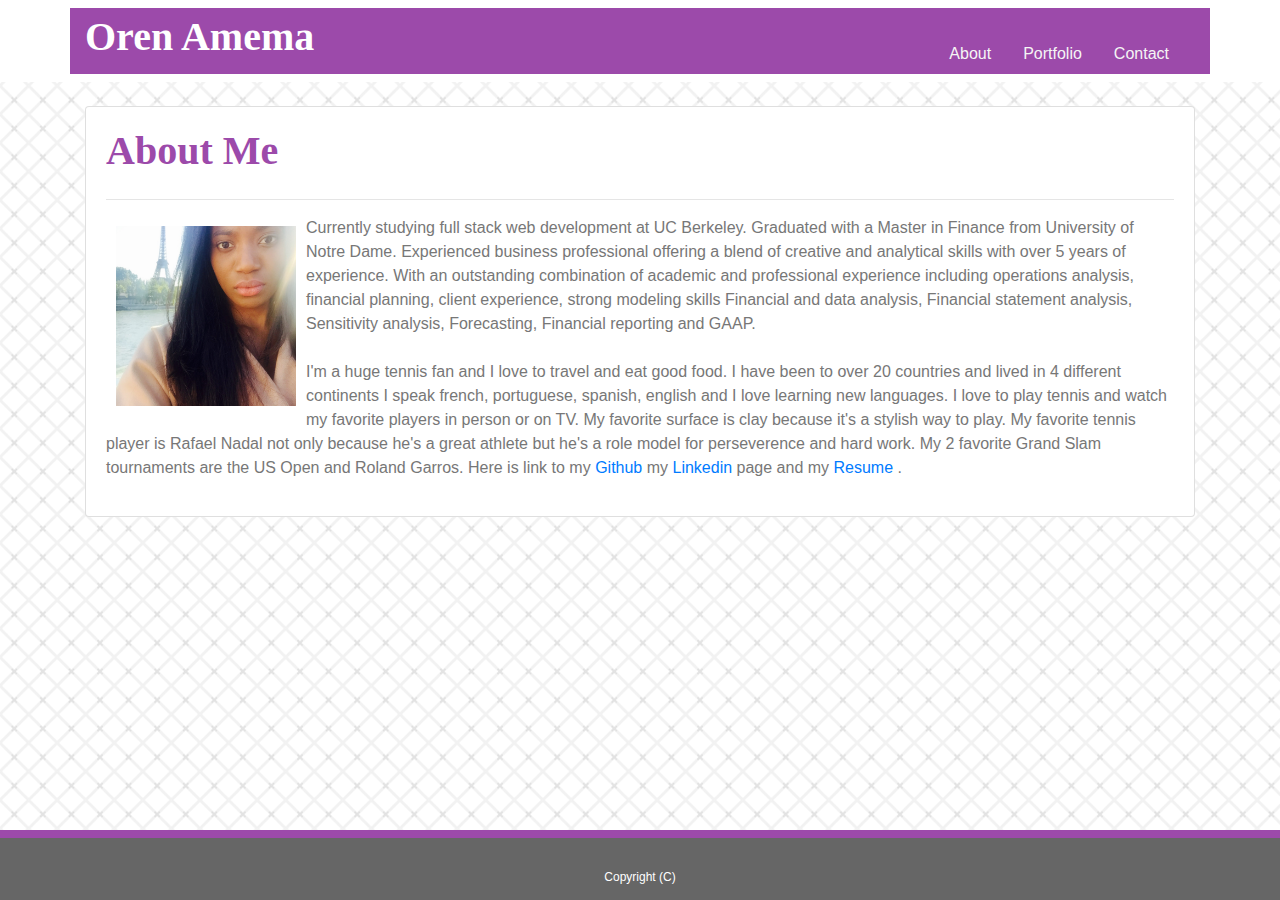
<file: index.html>
<!DOCTYPE html>
<html lang="en">
<head>
    <link rel="stylesheet" href="https://stackpath.bootstrapcdn.com/bootstrap/4.3.1/css/bootstrap.min.css" integrity="sha384-ggOyR0iXCbMQv3Xipma34MD+dH/1fQ784/j6cY/iJTQUOhcWr7x9JvoRxT2MZw1T" crossorigin="anonymous">
    <script src="https://code.jquery.com/jquery-3.3.1.slim.min.js" integrity="sha384-q8i/X+965DzO0rT7abK41JStQIAqVgRVzpbzo5smXKp4YfRvH+8abtTE1Pi6jizo" crossorigin="anonymous"></script>
    <script src="https://cdnjs.cloudflare.com/ajax/libs/popper.js/1.14.7/umd/popper.min.js" integrity="sha384-UO2eT0CpHqdSJQ6hJty5KVphtPhzWj9WO1clHTMGa3JDZwrnQq4sF86dIHNDz0W1" crossorigin="anonymous"></script>
    <script src="https://stackpath.bootstrapcdn.com/bootstrap/4.3.1/js/bootstrap.min.js" integrity="sha384-JjSmVgyd0p3pXB1rRibZUAYoIIy6OrQ6VrjIEaFf/nJGzIxFDsf4x0xIM+B07jRM" crossorigin="anonymous"></script>
    <link rel="stylesheet" href="assets/css/style.css"> 

    <meta charset="UTF-8">
   
</head>

<body>

        <header>
          <!-- As a heading -->
          <nav class="navbar navbar-default bg-white">
              <div class="container" id="top-container">
                <a class="navbar-brand" href="#"><h1>Oren Amema</h1></a>
                <!-- <button class="navbar-toggler" type="button" data-toggle="collapse" data-target="#navbarNavAltMarkup" aria-controls="navbarNavAltMarkup" aria-expanded="false" aria-label="Toggle navigation">
                    <span class="navbar-toggler-icon"></span>
                </button> -->
                <div class="btn-group justify-content-end" role="group" aria-label="First group">
                    <a class="nav-item nav-link active" href="#">About <span class="sr-only">(current)</span></a>
                    <a class="nav-item nav-link" href="portfolio.html">Portfolio</a>
                    <a class="nav-item nav-link" href="contact.html">Contact</a>                    
                </div>
            </div>
            </nav>
        </header>

    <div class="container">
        <br/>
        <div class="row"></div>
        <div class="card" >
            <div class="card-body">
                <!-- Content here -->

                <div class="row">
                    <div class="col-sm-12">
                        <h1  id="theAbout">About Me</h1>
                    </div>
                </div>
                <hr>
                <img id="orenPic" src="assets/images/oren-picture.png" class="rounded float-left" alt="orenPic">
                <!-- <div class="col-sm-12"> -->
                    <p>
                        Currently studying full stack web development at UC Berkeley. 
                        Graduated with a Master in Finance from University of Notre Dame.
                        Experienced business professional offering a blend of creative and analytical skills with over 5 years of experience. 
                        With an outstanding combination of academic and professional experience including operations analysis,  
                        financial planning, client experience, strong modeling skills Financial and data analysis, 
                        Financial statement analysis, Sensitivity analysis, Forecasting, Financial reporting and GAAP.
                        <br><br>
                        I'm a huge tennis fan and I love to travel and eat good food.
                        I have been to over 20 countries and lived in 4 different continents
                        I speak french, portuguese, spanish, english  and I love learning new languages.
                        I love to play tennis and watch my favorite players in person or on TV.
                        My favorite surface is clay because it's a stylish way to play.
                        My favorite tennis player is Rafael Nadal not only because he's a great athlete but
                        he's a role model for perseverence and hard work. My 2 favorite Grand Slam tournaments
                        are the US Open and Roland Garros.
                        Here is link to my 
                        <a href="https://github.com/orenamema">Github </a> my 
            
                        <a href="https://www.linkedin.com/in/oren-amematekpo-b7a12b13">Linkedin</a> page and my 
                        <a href="https://github.com/orenamema/UpdatedPortfolio/raw/master/assets/images/resume.pdf">Resume</a> .
                
                    </p>
                <!-- </div> -->
            </div>
        </div>

      




    </div>
    <div id="bottomSection">
        <div id="bottomDiv">
            <div id="copyR"> Copyright (C) </div> 
        </div>
    </div>

</body>
</html>
</file>
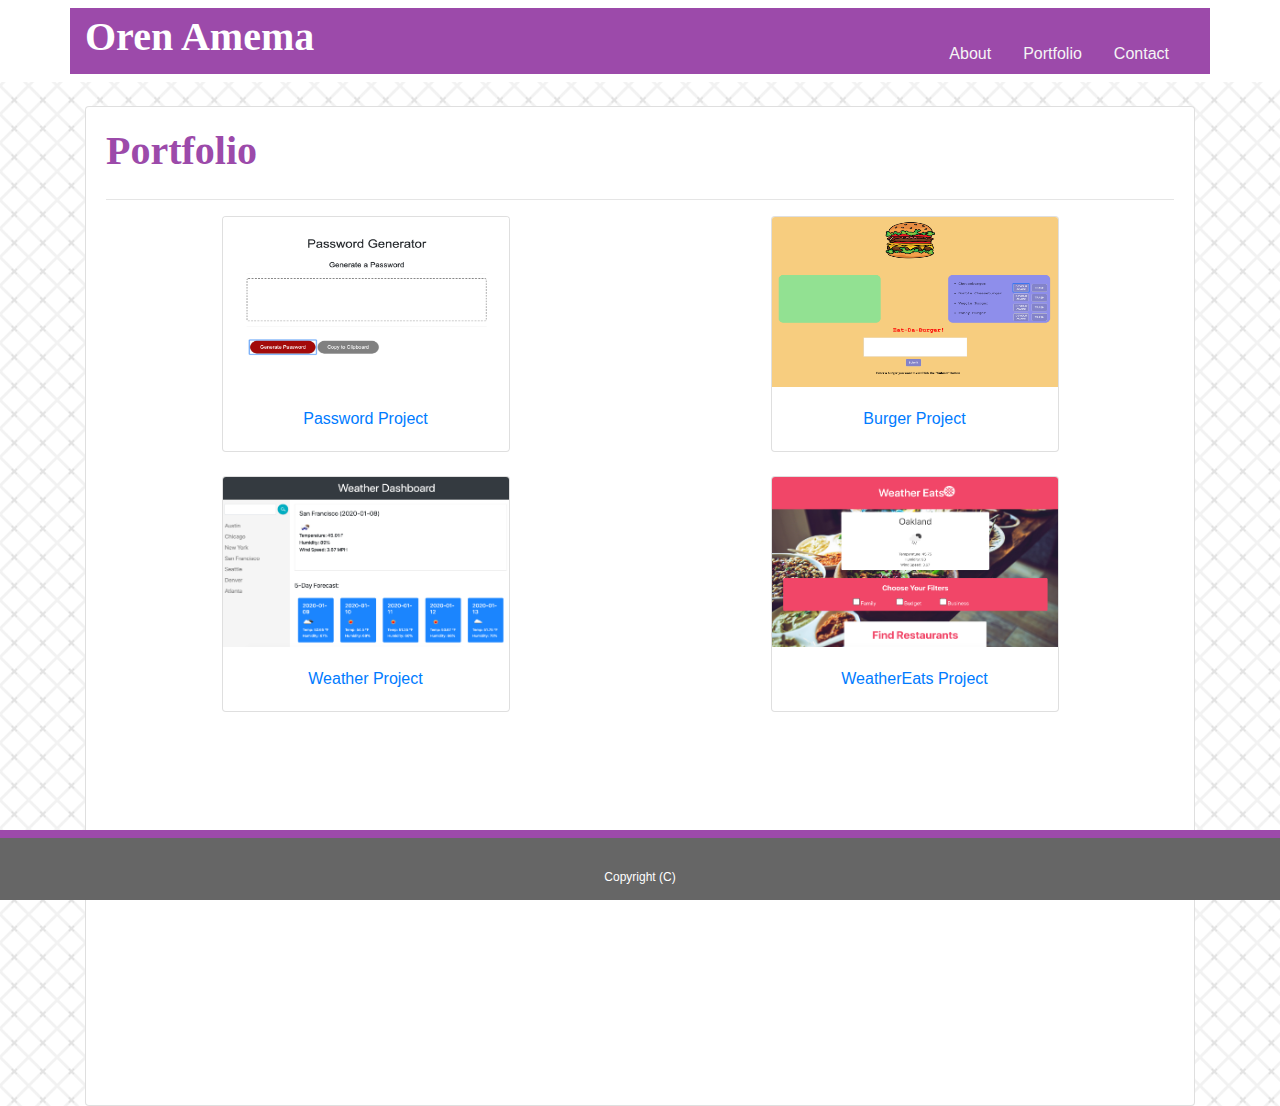
<file: portfolio.html>
<!DOCTYPE html>
<html lang="en">
<head>
    <link rel="stylesheet" href="https://stackpath.bootstrapcdn.com/bootstrap/4.3.1/css/bootstrap.min.css" integrity="sha384-ggOyR0iXCbMQv3Xipma34MD+dH/1fQ784/j6cY/iJTQUOhcWr7x9JvoRxT2MZw1T" crossorigin="anonymous">
    <script src="https://code.jquery.com/jquery-3.3.1.slim.min.js" integrity="sha384-q8i/X+965DzO0rT7abK41JStQIAqVgRVzpbzo5smXKp4YfRvH+8abtTE1Pi6jizo" crossorigin="anonymous"></script>
    <script src="https://cdnjs.cloudflare.com/ajax/libs/popper.js/1.14.7/umd/popper.min.js" integrity="sha384-UO2eT0CpHqdSJQ6hJty5KVphtPhzWj9WO1clHTMGa3JDZwrnQq4sF86dIHNDz0W1" crossorigin="anonymous"></script>
    <script src="https://stackpath.bootstrapcdn.com/bootstrap/4.3.1/js/bootstrap.min.js" integrity="sha384-JjSmVgyd0p3pXB1rRibZUAYoIIy6OrQ6VrjIEaFf/nJGzIxFDsf4x0xIM+B07jRM" crossorigin="anonymous"></script>
    <link rel="stylesheet" href="assets/css/style.css"> 

    <meta charset="UTF-8">
   
</head>

<body>

        <header>
          <!-- As a heading -->
          <nav class="navbar navbar-default bg-white">
              <div class="container" id="top-container">
                <a class="navbar-brand" href="#"><h1>Oren Amema</h1></a>
                <!-- <button class="navbar-toggler" type="button" data-toggle="collapse" data-target="#navbarNavAltMarkup" aria-controls="navbarNavAltMarkup" aria-expanded="false" aria-label="Toggle navigation">
                    <span class="navbar-toggler-icon"></span>
                </button> -->
                <div class="btn-group justify-content-end" role="group" aria-label="First group">
                    <a class="nav-item nav-link active" href="index.html">About</a>
                    <a class="nav-item nav-link" href="#">Portfolio <span class="sr-only">(current)</span></a>
                    <a class="nav-item nav-link" href="contact.html">Contact</a>                    
                </div>
            </div>
            </nav>
        </header>

    <div class="container">
        <br/>
        <div class="row"></div>
        <div id="portfolioCard" class="card" >
            <div class="card-body">
                <!-- Content here -->

                <div class="row">
                    <div class="col-sm-12">
                        <h1  id="theAbout">Portfolio</h1>
                    </div>
                </div>
                <hr>
                
                <!-- The cards start here  -->
                <div class="row">
                    <div class="col-sm-6">
                        <div id="nycCard" class="card" style="width: 18rem;">
                                <img src="assets/images/password.jpg" class="card-img-top" alt="...">
                                <div class="card-body">
                                <p class="card-text"> <a href="https://orenamema.github.io/Mythirdhomework/"> Password Project </a> </p>
                                </div>
                        </div>
                    </div>
                    <div class="col-sm-6 ">
                        <div id="rioCard" class="card" style="width: 18rem;">
                                <img src="assets/images/burger.png" class="card-img-top" alt="...">
                                <div class="card-body">
                                <p class="card-text"><a href="https://arcane-inlet-20074.herokuapp.com/"> Burger Project </a></p>
                                </div>
                        </div>  
                    </div>
                </div>  
                <br> 
                <div class="row">
                        <div class="col-sm-6">
                            <div id="chiCard" class="card" style="width: 18rem;">
                                <img src="assets/images/weather.jpg" class="card-img-top" alt="...">
                                <div class="card-body">
                                    <p class="card-text"> <a href="https://orenamema.github.io/Weatherdashboard-Portfolio/"> Weather Project </a></p>
                                </div>
                            </div>
                        </div>
                        <div class="col-sm-6">
                            <div id="parCard" class="card" style="width: 18rem;">
                                <img src="assets/images/weathereats.jpg" class="card-img-top" alt="...">
                                <div class="card-body">
                                    <p class="card-text"> <a href="https://xrachhel.github.io/weatherEats/"> WeatherEats Project </a></p>
                                </div>
                            </div>  
                        </div>
                </div>                       
                <!-- <div class="row">
                    <div class="col-sm-6">
                        <div id="houCard" class="card" style="width: 18rem;">
                                <img src="assets/images/houston.jpg" class="card-img-top" alt="...">
                                <div class="card-body">
                                    <p class="card-text">Houston Project</p>
                                </div>
                        </div>
                    </div>
                    <div class="col-sm-6"> 
                    </div>  
                </div> -->

            <!-- </div>
            <div class="col-sm-6 ">
                <div id="rioCard" class="card" style="width: 18rem;">
                        <img src="assets/images/quiz.jpg" class="card-img-top" alt="...">
                        <div class="card-body">
                        <p class="card-text"><a href="https://orenamema.github.io/Quiz-Portfolio/"> Quiz Project </a></p>
                        </div>
                </div>  
            </div>
        </div>  -->
        </div>   

                                                                              

                                      
            </div>
        </div>





    </div>
    <div id="bottomSection">
        <div id="bottomDiv">
            <div id="copyR"> Copyright (C) </div> 
        </div>
    </div>

</body>
</html>
</file>
<file: assets/css/style.css>
#bottomDiv{
    position: fixed;
    bottom: 0;
    width: 100%;
    left: 0;    
    height: 70px;
    border-top: 8px solid #9c4aaa;
    background-color:#666666;
      
  }
  
  #copyR {
    text-align: center; 
    bottom: 0;
    font-size: 12px;
    font-family: 'Arial', 'Helvetica Neue', Helvetica, sans-serif;
    color: #ffffff;
    margin-top: 30px;
  }
  
  .navbar-brand{
    background-color: #9c4aaa;
  }
  
  h1 {
    font-family: 'Georgia', Times, 'Times New Roman', serif;
    color: #ffffff;
    font-weight: bold;
  }
  
  #theAbout {
    color:  #9c4aaa;
  }
  
  body  {
    background-image: url("../images/checkerboard-cross.png");
  }
  
  #top-container {
    /* width: 960px; */
    margin-left: auto;
    margin-right: auto;
    /* height: 70px; */
    background-color:  #9c4aaa;
  }
  
  .btn-group{
    margin-right: 10px;
    /* float: right; */
  }
  
  hr {
    width:"90%" 
  }
  
  img {
    height: 170px;
    width: 170px;
  }
  
  .nav-item{
    margin-top: 25px;
    font-family: 'Arial', 'Helvetica Neue', Helvetica, sans-serif;
    color: whitesmoke;
  }
  
  p, label{
    /* font-size: 24px; */
    font-family: 'Arial', 'Helvetica Neue', Helvetica, sans-serif;
    color: #777777;
  }
  
  .btn {
    background-color: #4aaaa5; /* Green */
    border: none;
    color: white;
    padding: 7px 15px;
    text-align: center;
    text-decoration: none;
    display: inline-block;
    font-size: 14px;
    font-family: 'Arial', 'Helvetica Neue', Helvetica, sans-serif;
  }
  
  #inputMessage{
    height: 150px;
  }
  
  .card{
    /* width: 960px; */
    margin-left: auto;
    margin-right: auto;  
    /* height: 700px; */
  }
  
  #orenPic {
    width: 200px;
    height: 200px;
    padding: 10px;
  }
  
  nycCard, parCard, rioCard, houCard, chiCard {
    width: 80%;
    height: 80%;
  }
  
  
  /* media query here */
  @media screen and (max-width:768px) {
    .card{
      width: 450px;
      height: 700px;
    }
    #top-container {
      width: 450px;
    }
   
    .navbar-brand{
      width: 100%;
      text-align: center; 
    }
  
    .btn-group{
      margin: auto;
      float: center;
    }
  
  }
  @media screen and (min-width:768px) {
  
    .btn-group{
      /* margin-right: 10px; */
      float: right;
    }
    
    .card-text{
        color: #9c4aaa ;
        text-align: center;
        font
    }
  
    }
  }
  
  @media screen and (min-width:980px) {
    #top-container {
      width: 960px;
    }
    .card{
      width: 960px;
    }
  
  }
  
  @media screen and (min-height:500px) {
  
    #portfolioCard{
      height: 1000px;
    }
  
  }
</file>
